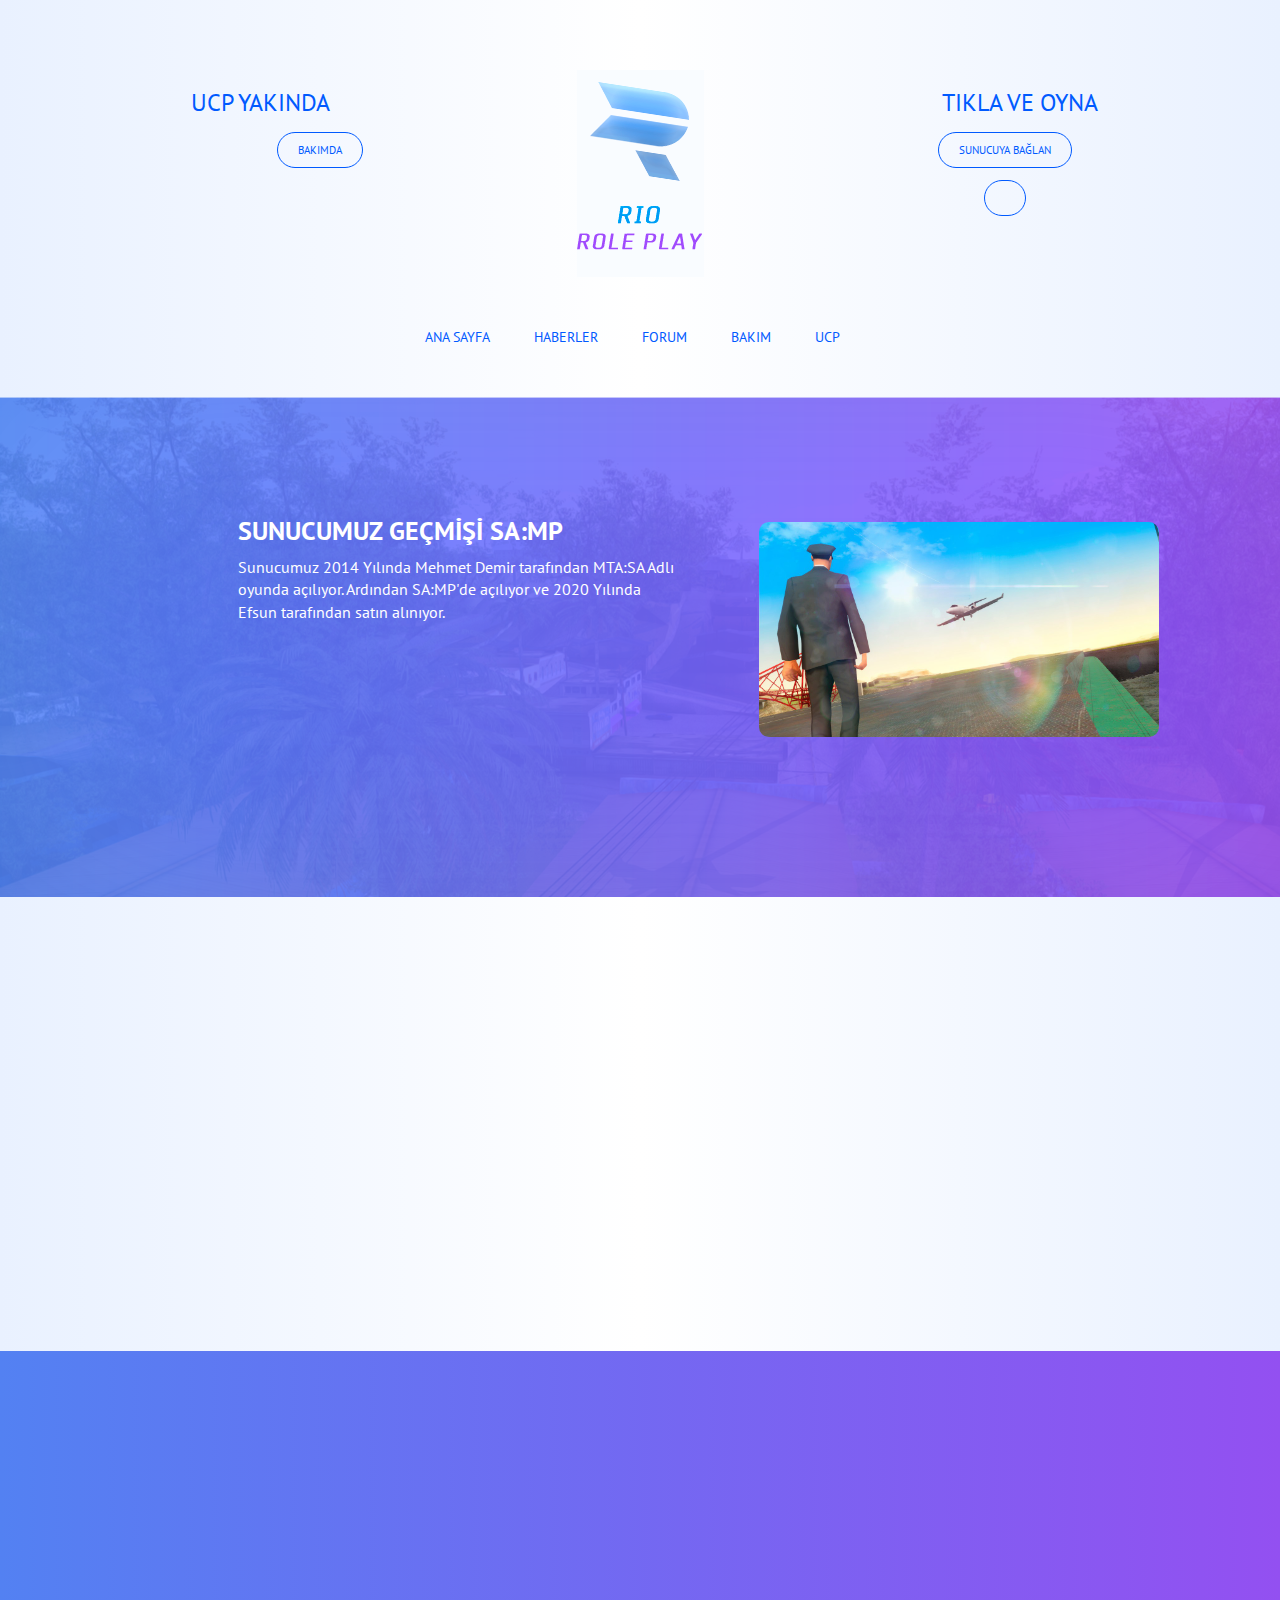
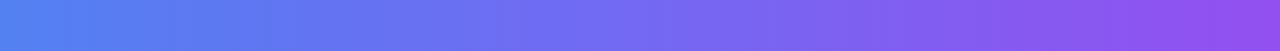
<file: index.html>
<!DOCTYPE html>
<html lang="ru">
<head>
	<meta charset="utf-8">
	<meta content="width=device-width, initial-scale=1" name="viewport">
	<link href="css/index.css" rel="stylesheet">
	<script src="https://code.jquery.com/jquery-2.1.4.min.js"></script>
	<script src="https://cdnjs.cloudflare.com/ajax/libs/wow/1.1.2/wow.min.js"></script>
	<script type='text/javascript' src='http://samp-stats.ru/web/api-12173.js'></script>
	<script>
		 new WOW().init();
	</script>

	<title>Россия Дрифт</title>
</head>
<body>
	﻿		                		<div class="container head">
			<div class="col-md-4 wow fadeInLeft" data-wow-delay="1s">
				<h3>UCP YAKINDA</h3><br>
				<a class="hlink hl-left" href="http://dj-sergey.ucoz.net/">BAKIMDA</a>
			</div>
			<div class="col-md-4 wow fadeInDown"><img src="img/logo.png"></div>
			<div class="col-md-4 wow fadeInRight" data-wow-delay="1s">
				<h3>TIKLA VE OYNA</h3><br>
				<a class="hlink hl-right" href="samp://83.222.105.54:8358">SUNUCUYA BAĞLAN</a><br><br><br>
                                <a class="hlink hl-right"><script type='text/javascript'>document.write(api.players +'/'+ api.maxplayers);</script></a>
			</div>
		</div>
		<div class="container nav wow fadeInDown" data-wow-delay="1s">
			<a href="index.html">ANA SAYFA</a>
			<a href="news.html">HABERLER</a>
			<a href="http://sanal-roleplay.com/">FORUM</a>
			<a href="http://sanal-roleplay.com/market">BAKIM</a>
			<a href="http://dj-sergey.ucoz.net/">UCP</a>
		</div>	
	<div class="container whyto wow fadeInUpBig" data-wow-delay="2s" data-wow-offset="100">
		<h1 class="h wow fadeInDown" data-wow-delay="2.5s">     </h1><br>
		<div class="col-md-2"></div>
		<div class="col-md-5 wow bounceInLeft" data-wow-delay="3s">
			<h1>SUNUCUMUZ GEÇMİŞİ SA:MP </h1>
			<p>Sunucumuz 2014 Yılında Mehmet Demir tarafından MTA:SA Adlı oyunda açılıyor. Ardından SA:MP'de açılıyor ve 2020 Yılında Efsun tarafından satın alınıyor.</p>
		</div>
		<div class="col-md-5 wow bounceInRight" data-wow-delay="3s"><img src=
		"img/pic.jpg"></div>
	</div>
	<div class="container howto">
		<div class="wow fadeInDown" data-wow-offset="100">
			<h1>İNDİR</h1>
			<div class="col-md-4 left wow rotateInDownLeft" data-wow-delay="0.5s">
				<p>YÜKLE</p>
				<h1>GTA:SA</h1>BİRİNCİSİ, ORİJİNAL GTA SAN ANDREAS'I MODS VE EKLENTİLER OLMADAN İNDİRİP YÜKLEMENİZ GEREKİYOR
				<p></p><br>
				<a href="https://drive.google.com/u/0/uc?id=0B7UfT1JHix1XTHE0b3pOSWgxRlU&export=download"_blank">İNDİR</a>
			</div>
			<div class="col-md-4 center wow flipInY" data-wow-delay="1s">
				<p>YÜKLE</p>
				<h1>sa-mp</h1>SUNUCU'YA GİRİP ONLİNE OYNAMAK İÇİN GİREKİR
				<p></p><br>
				<br>
				<a href="https://s7.dosya.tc/server2/6n9mom/sa-mp-0.3.DL-R1-install.exe.html" target="_blank">İNDİR</a>
			</div>
			<div class="col-md-4 right wow rotateInDownRight" data-wow-delay="1.5s">
				<p>DİSCORD</p>
				<h1>DİSCORD</h1>DİSCORD SUNUCUMUZA GİR
				<p></p><br>
				<a href="https://discord.gg/N4SbdpqkZP" target="_blank">KATIL</a>
			</div>
		</div>
	</div>
	<div class="footer">
		﻿		<div class="wow fadeIn" data-wow-delay="1s">
			<img src="img/logo_flat.png"><br>
			<a href="index.html">Главная</a>
			<a href="news.html">Новости</a>
			<a href="http://sanal-roleplay.com/">FORUM</a>
			<a href="donate.php">Донат</a>
			<a href="http://dj-sergey.ucoz.net/">Личный кабинет</a>
			<p>bicbai.ru © 2016 г.</p>
		</div>	</div>
</body>
</html>
</file>
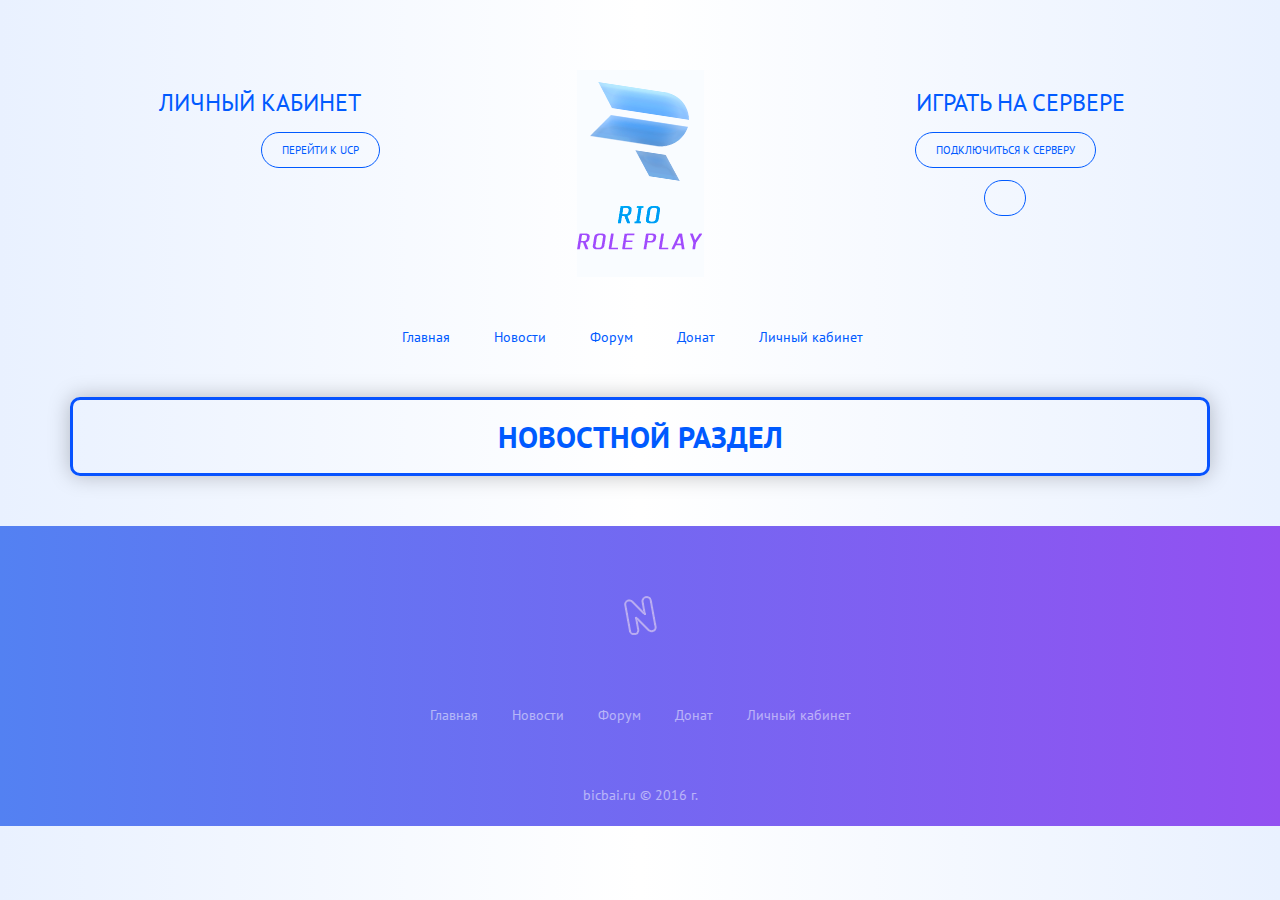
<file: news.html>
<head>
	<meta charset="utf-8">
	<meta content="width=device-width, initial-scale=1" name="viewport">
	<link href="css/news.css" rel="stylesheet">
	<script src="https://code.jquery.com/jquery-2.1.4.min.js"></script>
    <script type='text/javascript' src='http://samp-stats.ru/web/api-12173.js'></script>
	<title>Россия Дрифт</title>
</head>
<body>
		﻿		                		<div class="container head">
			<div class="col-md-4 wow fadeInLeft" data-wow-delay="1s">
				<h3>Личный кабинет</h3><br>
				<a class="hlink hl-left" href="http://dj-sergey.ucoz.net/">Перейти к UCP</a>
			</div>
			<div class="col-md-4 wow fadeInDown"><img src="img/logo.png"></div>
			<div class="col-md-4 wow fadeInRight" data-wow-delay="1s">
				<h3>Играть на сервере</h3><br>
				<a class="hlink hl-right" href="samp://83.222.105.54:8358">Подключиться к серверу</a><br><br><br>
                                <a class="hlink hl-right"><script type='text/javascript'>document.write(api.players +'/'+ api.maxplayers);</script></a>
			</div>
		</div>
		<div class="container nav wow fadeInDown" data-wow-delay="1s">
			<a href="index.html">Главная</a>
			<a href="news.html">Новости</a>
			<a href="http://dj-sergey.ucoz.net/">Форум</a>
			<a href="donate.php">Донат</a>
			<a href="http://dj-sergey.ucoz.net/">Личный кабинет</a>
		</div><div class="container"><div class="col-md-12 post"><h1><center>Новостной раздел</center></h1><p>		
		       <center>
					<script type="text/javascript" src="//vk.com/js/api/openapi.js?133"></script>
     <div id="vk_groups"></div>
<script type="text/javascript">
VK.Widgets.Group("vk_groups", {mode: 4, wide: 1, width: "835", height: "995", color1: 'FFFFFF', color2: '000000', color3: '5E81A8'}, 52230019);
</script></center>
		</p></p></div>		</div>

		<div class="footer">
			﻿		<div class="wow fadeIn" data-wow-delay="1s">
			<img src="img/logo_flat.png"><br>
			<a href="index.html">Главная</a>
			<a href="news.html">Новости</a>
			<a href="http://dj-sergey.ucoz.net/">Форум</a>
			<a href="donate.php">Донат</a>
			<a href="http://dj-sergey.ucoz.net/">Личный кабинет</a>
			<p>bicbai.ru © 2016 г.</p>
		</div>		</div>
</file>
<file: css/index.css>
@import url(https://fonts.googleapis.com/css?family=PT+Sans:400,700&subset=latin,cyrillic);
@import url(https://cdnjs.cloudflare.com/ajax/libs/animate.css/3.4.0/animate.min.css);
@import url(https://maxcdn.bootstrapcdn.com/bootstrap/3.3.5/css/bootstrap.min.css);

body {
	font-family:'PT Sans',sans-serif;
	text-align:center;
	overflow-x:hidden;
	background: linear-gradient(to right,#e9f1ff 0%,#fff 50%,#e9f1ff 100%);
}
.head {
	font-size:0.8em;
	text-transform:uppercase;
	color:#005aff;
	margin-top:50px;
	margin-bottom: 50px;
}
.hlink {
	color:#005aff;
	text-decoration:none;
	padding:10px 20px;
	border:1px solid #005aff;
	border-radius:50px;
}
.hlink:hover {
	background:linear-gradient(to right,#5381f2 0%,#9350f1 100%);
	border:none;
	padding:11px 21px;
	color:#fff;
	text-decoration:none;
}
.hl-left {
	margin-left:120px;
}
.hl-right {
	margin-right:30px;
}
@media screen and (max-width:992px) {
	.head h3 {
		display:none;
	}
	.hlink {
		display:none;
	}
}
.nav {
	margin-top:50px;
	margin-bottom:50px;
}
.nav a {
	padding:10px 20px;
	color:#005aff;
	text-decoration:none;
	border-radius:50px;
	transition:all .3s;
}
.nav a:hover {
	background:#eee5ff;
}
.whyto {
	background:url('../img/background.png') no-repeat;
	background-size:cover;
	width:100%;
	height:500px;
	color:#fff;
}
.whyto .h {
	margin-top:70px;
	font-weight:700;
	text-transform:uppercase;
	font-size:2em;
}
.whyto .col-md-5 {
	text-align:left;
	margin-top:10px;
}
.whyto .col-md-5 h1 {
	font-size:26px;
	font-weight:600;
}
.whyto h1::selection {
	background:#fff;
	color:#005aff;
}
.whyto p {
	margin-top:5px;
	font-size:16px;
	width:90%;
}
.whyto p::selection {
	background:#fff;
	color:#005aff;
}
.whyto img {
	margin-top:25px;
	border-radius:10px;
	margin-right:100%;
	max-width:400px;
	width:100%;
}
.howto {
	margin-top:50px;
	color:#005aff;
	text-transform:uppercase;
	margin-bottom:100px;
}
.howto h1 {
	font-weight:700;
	font-size:30px;
}
.howto .col-md-4 {
	margin-top:50px;
}

.howto .left {
	text-align:left;
}
.howto .center a {
	color:#6c56ff;
	background:#f0eeff;
}
.howto .center a:hover {
	color:#fff;
	background:#6c56ff;
}
.howto .col-md-4 h1 {
	font-size:48px;
	margin-top:-10px;
}
.howto a {
	text-decoration:none;
	border-radius:50px;
	padding:20px 70px;
	background:#e4eeff;
	font-weight:700;
	font-size:27px;
	transition:all .3s;
}
.howto .left a:hover {
	color:#fff;
	background:#005aff;
}
.howto .right {
	text-align:right;
	color:#5a00ff;
}
.howto .right a {
	color:#5a00ff;
	background:#eee5ff;
}
.howto .right a:hover {
	color:#fff;
	background:#5a00ff;
}
.social {
	width:100%;
	height:400px;
}
.social h1 {
	font-weight:700;
	font-size:30px;
	color:#005aff;
	text-transform:uppercase;
}
.footer {
	background:linear-gradient(to right,#5381f2 0%,#9350f1 100%);
	width:100%;
	height:300px;
}
.footer img {
	margin-top:50px;
	margin-bottom:70px;
}

.footer a {
	color:#fff;
	text-decoration:none;
	padding:0 15px;
	opacity:.5;
	transition:all .3s;
}
.footer a:hover {
	opacity:1;
}
.footer p {
	color:#fff;
	opacity:.5;
	margin-top: 60px;
}
hr {
    margin-top: 15px;
    margin-bottom: 15px;
    border: 0;
    border-top: 1px solid #eee;
}
</file>
<file: css/news.css>
@import url(https://fonts.googleapis.com/css?family=PT+Sans:400,700&subset=latin,cyrillic);
@import url(https://maxcdn.bootstrapcdn.com/bootstrap/3.3.5/css/bootstrap.min.css);

body {
	font-family:'PT Sans',sans-serif;
	text-align:center;
	overflow-x:hidden;
	background: linear-gradient(to right,#e9f1ff 0%,#fff 50%,#e9f1ff 100%);
}
.head {
	font-size:0.8em;
	text-transform:uppercase;
	color:#005aff;
	margin-top:50px;
	margin-bottom: 50px;
}
.hlink {
	color:#005aff;
	text-decoration:none;
	padding:10px 20px;
	border:1px solid #005aff;
	border-radius:50px;
}
.hlink:hover {
	background:linear-gradient(to right,#5381f2 0%,#9350f1 100%);
	border:none;
	padding:11px 21px;
	color:#fff;
	text-decoration:none;
}
.hl-left {
	margin-left:120px;
}
.hl-right {
	margin-right:30px;
}
@media screen and (max-width:992px) {
	.head h3 {
		display:none;
	}
	.hlink {
		display:none;
	}
}
.nav {
	margin-top:50px;
	margin-bottom:50px;
}
.nav a {
	padding:10px 20px;
	color: #005aff;
	text-decoration:none;
	border-radius:50px;
	transition:all .3s;
}
.nav a:hover {
	background:#eee5ff;
}

.post {
	border: solid 3px #0753ff;
	color: #747474;
	text-align: left;
	padding: 10px 20px;
	border-radius: 10px;
	margin-bottom: 50px;
	-webkit-box-shadow: 0px 0px 21px 0px rgba(0,0,0,0.25);
	-moz-box-shadow: 0px 0px 21px 0px rgba(0,0,0,0.25);
	box-shadow: 0px 0px 21px 0px rgba(0,0,0,0.25);
}

.post h1 {
	margin-top: 10px;
	color :#005aff;
	font-size: 30px;
	font-weight: 700;
	text-transform: uppercase;
}


.post .date {
	float: right;
	font-size: 18px;
}

.post .tbc {
	color: #5a00ff;
	font-style: italic;
}

.pagination {
	margin-bottom: 50px;
}

.pagination a {
	font-weight: 700;
	padding: 10px 17px;
	background: #0753ff;
	color: #fff;
	font-size: 20px;
	text-decoration: none;
	border-radius: 50px;
	margin: 5px;
}

.pagination a:hover {
	border: solid 3px #0753ff;
	padding: 7px 14px;
	background: #fff;
	color: #0753ff;
}

.footer {
	background:linear-gradient(to right,#5381f2 0%,#9350f1 100%);
	width:100%;
	height:300px;
}
.footer img {
	margin-top:50px;
	margin-bottom:70px;
}

.footer a {
	color:#fff;
	text-decoration:none;
	padding:0 15px;
	opacity:.5;
	transition:all .3s;
}
.footer a:hover {
	opacity:1;
}
.footer p {
	color:#fff;
	opacity:.5;
	margin-top: 60px;
}
hr {
    margin-top: 15px;
    margin-bottom: 15px;
    border: 0;
    border-top: 1px solid #eee;
}
</file>
